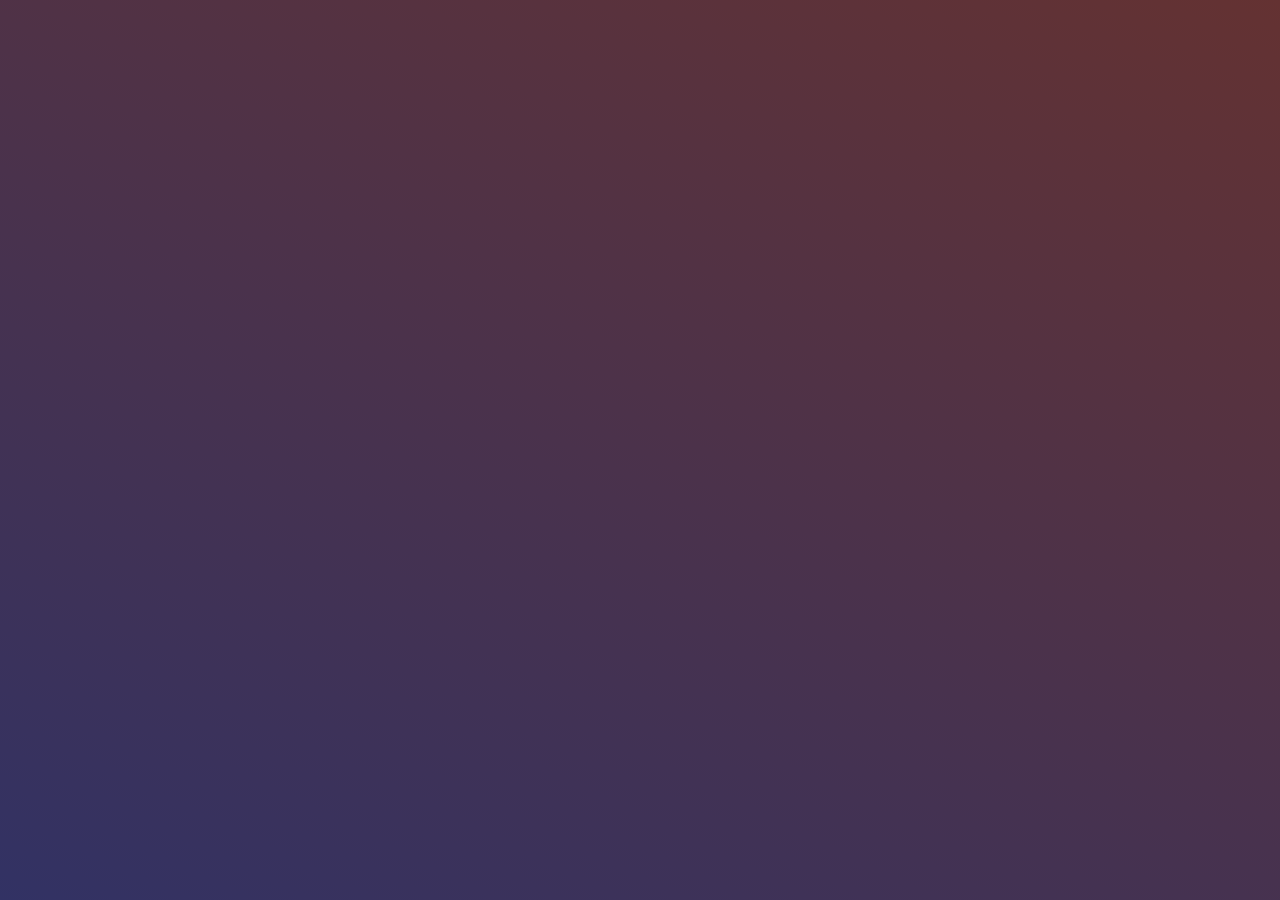
<file: com.html>
<html>
    <head>
        <meta charset="utf-8">
        <title>Page Composant</title>
        <link href="comp.css" rel="stylesheet">
    </head>
    <body>
        <div id="contenu">
        </div>
    </body>
</html>
</file>
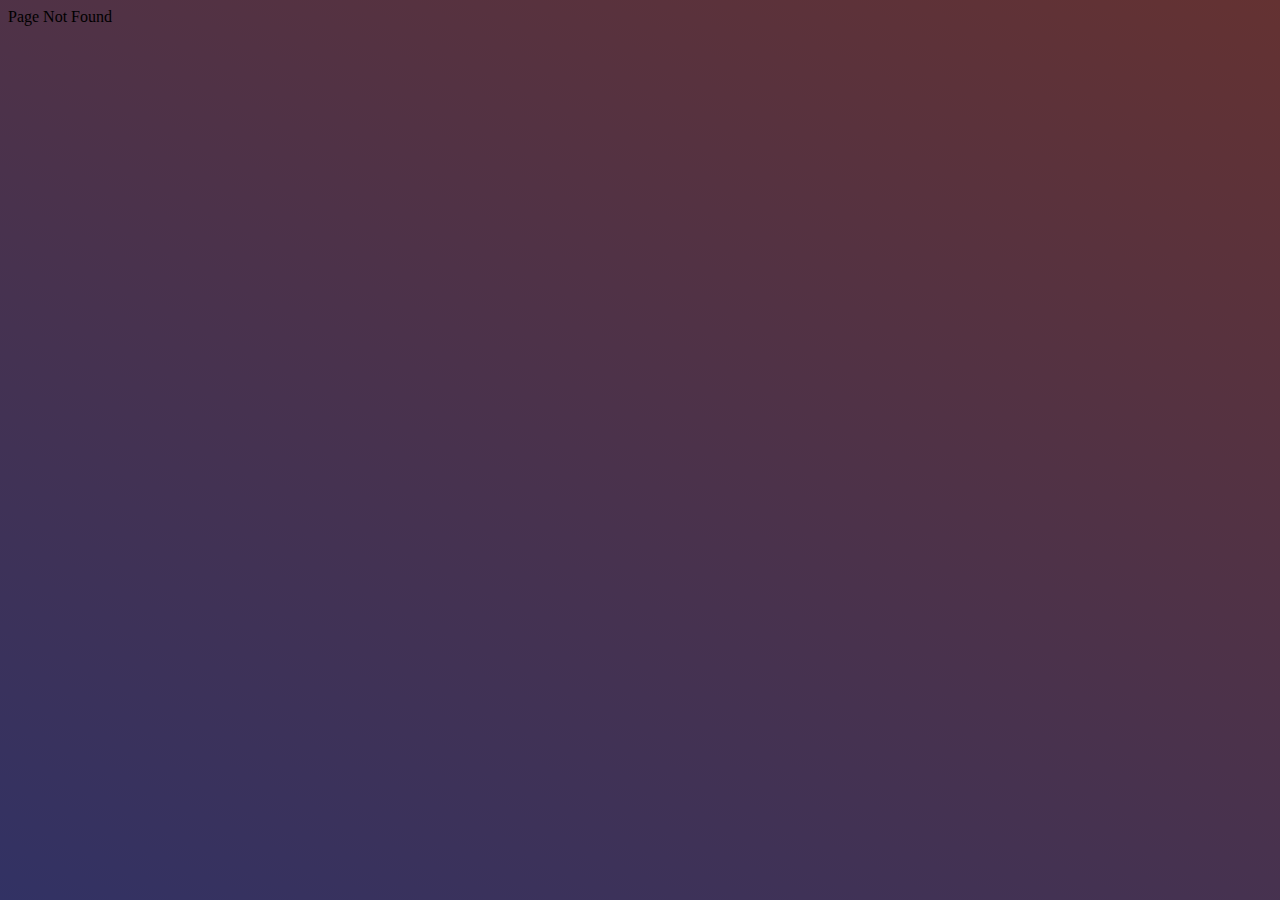
<file: comp.html>
<html>
    <head>
        <meta charset="utf-8">
        <title>Page Composant</title>
        <link href="comp.css" rel="stylesheet">
        <script src="database.js" type="text/javascript"></script>
    </head>
    <body>
        <div id="contenu">
        </div>
    </body>
    <script src="comp.js" type="text/javascript"></script>
</html>
</file>
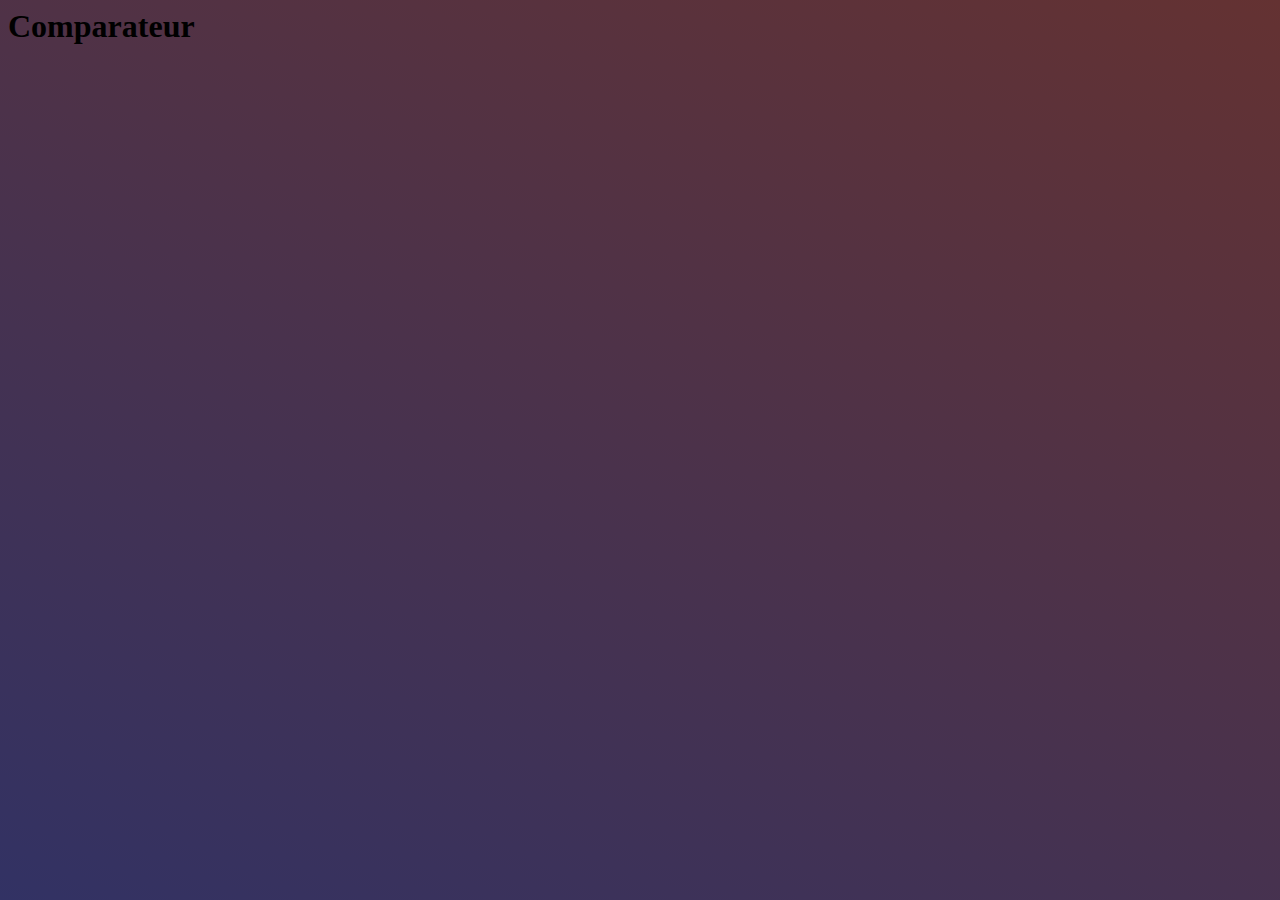
<file: comparateur.html>
<html>
    <head>
        <meta charset="utf-8">
        <title>Comparateur de deux Composants</title>
        <link href="comparateur.css" rel="stylesheet">
        <script src="database.js" type="text/javascript"></script>
    </head>
    <body>
        <h1>Comparateur</h1>
        <div id="contenu">
        </div>
    </body>
    <script src="compateur.js" type="text/javascript"></script>
</html>
</file>
<file: comp.css>
@-webkit-keyframes an_bg1 {
    0%{background-position:57% 0%}
    50%{background-position:44% 100%}
    100%{background-position:57% 0%}
}
@-moz-keyframes an_bg1 {
    0%{background-position:57% 0%}
    50%{background-position:44% 100%}
    100%{background-position:57% 0%}
}
@keyframes an_bg1 {
    0%{background-position:57% 0%}
    50%{background-position:44% 100%}
    100%{background-position:57% 0%}
}


body{
    background: linear-gradient(206deg, rgb(100,50,50), rgb(50,50,100));
    -webkit-animation: an_bg1 10s ease infinite;
    -moz-animation: an_bg1 10s ease infinite;
    animation: an_bg1 10s ease infinite;
}

img{
    height:200px;
    border:1px solid black;
}


table{
    border:2px solid black;
    border-collapse: collapse;
    width:80%;
    margin-top:10px;
    margin-right:10px;
}

tr,td{
    border:1px solid black;
    font-size:20px;
    padding: 15px;
    text-align: left;
}

.c11{
    background-color:rgb(250,250,200);
}
.c21{
    background-color:rgb(250,250,250);
}
.c12{
    background-color:rgb(200,200,150);
}
.c22{
    background-color:rgb(200,200,200);
}
.cg1{
	background-color:rgb(200,250,200);
}
.cg2{
	background-color:rgb(150,200,150);
}
.cp1{
	background-color:rgb(250,200,200);
}
.cp2{
	background-color:rgb(200,150,150);
}
.ce{
	background-color:rgb(200,200,200);
	color:rgb(0,0,60);
}
</file>
<file: comparateur.css>
@-webkit-keyframes an_bg1 {
    0%{background-position:57% 0%}
    50%{background-position:44% 100%}
    100%{background-position:57% 0%}
}
@-moz-keyframes an_bg1 {
    0%{background-position:57% 0%}
    50%{background-position:44% 100%}
    100%{background-position:57% 0%}
}
@keyframes an_bg1 {
    0%{background-position:57% 0%}
    50%{background-position:44% 100%}
    100%{background-position:57% 0%}
}


body{
    background: linear-gradient(206deg, rgb(100,50,50), rgb(50,50,100));
    -webkit-animation: an_bg1 10s ease infinite;
    -moz-animation: an_bg1 10s ease infinite;
    animation: an_bg1 10s ease infinite;
}

img{
    height:200px;
    border:1px solid black;
}


table{
    border:2px solid black;
    border-collapse: collapse;
    width:80%;
    margin-top:10px;
    margin-right:10px;
}

tr,td{
    border:1px solid black;
    font-size:20px;
    padding: 15px;
    text-align: left;
}
td{
}

.c11{
    background-color:rgb(250,250,200);
}
.c21{
    background-color:rgb(250,250,250);
}
.c12{
    background-color:rgb(200,200,150);
}
.c22{
    background-color:rgb(200,200,200);
}
.cg1{
	background-color:rgb(200,250,200);
}
.cg2{
	background-color:rgb(150,200,150);
}
.cp1{
	background-color:rgb(250,200,200);
}
.cp2{
	background-color:rgb(200,150,150);
}
.ce{
	background-color:rgb(200,200,200);
	color:rgb(0,0,60);
}
</file>
